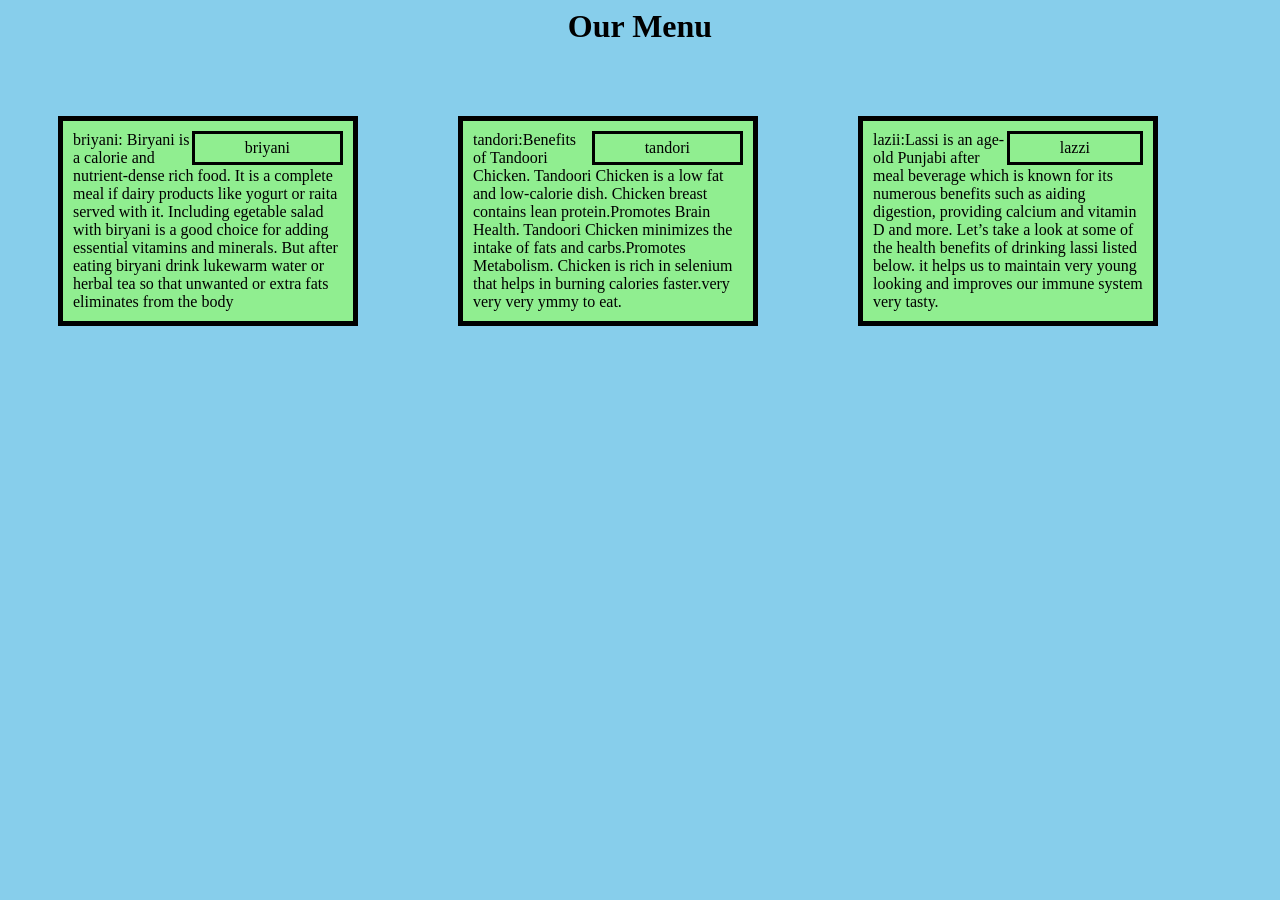
<file: index.html>
<html>
<head>
   <script type="text/javascript" src="https://gc.kis.v2.scr.kaspersky-labs.com/FD126C42-EBFA-4E12-B309-BB3FDD723AC1/main.js?attr=[base64]" nonce="8de0a9dced2cbef229b1bc82e837891f" charset="UTF-8"></script><head>
   <meta charset="utf-8">
   <meta name="viewport" content="width=device-width,initial-scale=1">
   <link rel="stylesheet" href="style.css">
   </head>
 <body>
	
<h1>Our Menu</h1>

 
<div id="box1">
	<div id="xxx">briyani</div>
	<div>briyani: Biryani is a calorie and nutrient-dense rich food. It is a complete meal if dairy products like yogurt or raita served with it. Including egetable salad with biryani is a good choice for adding essential vitamins and minerals. But after eating biryani drink lukewarm water or herbal tea so that unwanted or extra fats eliminates from the body
	</div></div>
<div id="box1">	
	<div id="xxx">tandori</div>
	<div>tandori:Benefits of Tandoori Chicken. Tandoori Chicken is a low fat and low-calorie dish. Chicken breast contains lean protein.Promotes Brain Health. Tandoori Chicken minimizes the intake of fats and carbs.Promotes Metabolism. Chicken is rich in selenium that helps in burning calories faster.very very  very ymmy to eat.


	</div></div>
<div id="box1">	
	<div id="xxx">lazzi</div>
    <div>lazii:Lassi is an age-old Punjabi after meal beverage which is known for its numerous benefits such as aiding digestion, providing calcium and vitamin D and more. Let’s take a look at some of the health benefits of drinking lassi listed below.
    it helps us to maintain very young looking and improves our  immune system very tasty. 


    </div></div>

</div>

</body>
</html>
</file>
<file: style.css>
*{
	box-sizing: border-box;
	
}
body{
	background-color: skyblue;
}
#xxx{
	border:2px 2px 2px 2px;
	border-color:black;
	border-style:solid;
	float:right;
	padding:5px 50px;
}
#box1{
	
	padding:10px;
	border:5px solid black;
	width:300px;
	margin:50px 50px 50px 50px;
	float:left;
	border-height:300px;


	background-color:#90EE90;



}
h1{
	margin bottom:30px;
	text-align:center;
}
.row{
	width:15%;
}


    /*******large devices only***/

@media(min-width:1200px){
	.col-lg-1,.col-lg-2,.col-lg-3{
		float:left;
		border:1px solid green;
	}
}
.col-lg-1{
	width:33.33%;
}

     /*********medium  devices only*****/
     @media(min-width:950px)and(max-width:1199){
     	.col-lg-1,.col-lg-2,.col-lg-3{
		float:left;
		border:1px solid green;
   }
}

.col-mg-2{
	width:50%;
}
@media (max-width: 767px) {
    .col-sm-12 {
        float: left;
    }
    .col-sm-12 {
        width: 100%;
    }
</file>
